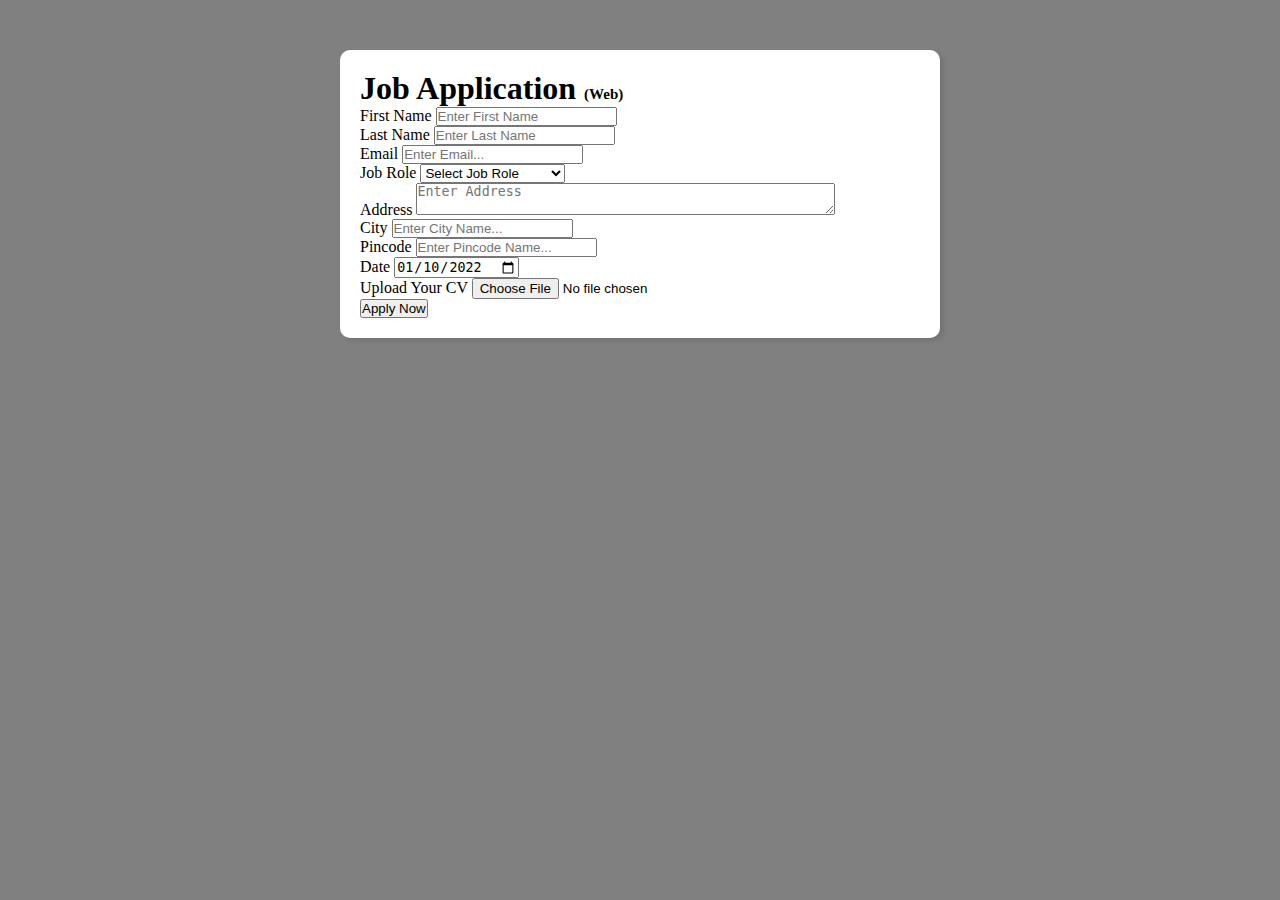
<file: index.html>
<!DOCTYPE html>
<html lang="en">
  <head>
    <meta charset="UTF-8" />
    <meta name="viewport" content="width=device-width, initial-scale=1.0" />
    <title>Job Application Form</title>
    <link rel="stylesheet" href="styles.css" />
  </head>
  <body>
    <div class="container">
      <div class="apply_box">
        <h1>Job Application <span class="title_small">(Web)</span></h1>

        <form action="">
          <div class="form_container">
            <div class="form_control">
              <label for="firstname">First Name</label>
              <input
                type="text"
                id="firstname"
                name="firstname"
                placeholder="Enter First Name"
              />
            </div>
            <div class="form_control">
              <label for="lastname">Last Name</label>
              <input
                type="text"
                id="lastname"
                name="lastname"
                placeholder="Enter Last Name"
              />
            </div>
            <div class="form_control">
              <label for="email">Email</label>
              <input
                type="email"
                id="email"
                name="email"
                placeholder="Enter Email..."
              />
            </div>
            <div class="form_control">
              <label for="job_role">Job Role</label>
              <select name="job_role" id="job_role">
                <option value="">Select Job Role</option>
                <option value="frontend">Frontend Developer</option>
                <option value="backend">Backend Developer</option>
                <option value="full_stack">Full Stack Developer</option>
                <option value="ui_ux">UI UX Designer</option>
              </select>
            </div>
            <div class="form_control">
              <label for="address">Address</label>
              <textarea
                name="address"
                id="address"
                row="4"
                cols="50"
                placeholder="Enter Address"
              ></textarea>
            </div>
            <div class="form_control">
              <label for="city">City</label>
              <input id="city" name="city" placeholder="Enter City Name..." />
            </div>
            <div class="form_control">
              <label for="pincode">Pincode</label>
              <input
                type="number"
                id="pincode"
                name="pincode"
                placeholder="Enter Pincode Name..."
              />
            </div>
            <div class="form_control">
              <label for="date">Date</label>
              <input value="2022-01-10" type="date" id="date" name="date" />
            </div>
            <div class="form_control">
              <label for="upload">Upload Your CV</label>
              <input type="file" id="upload" name="upload" />
            </div>
            <div class="button_container">
              <button type="submit">Apply Now</button>
            </div>
          </div>
        </form>
      </div>
    </div>
  </body>
</html>
</file>
<file: styles.css>
*{
    margin: 0;
    padding: 0;
    box-sizing: border-box;
}
body{
    background-color: grey;
}
.container{
    max-width: 900px;
    margin: 0 auto;
}
.apply_box{
    max-width: 600px;
    background-color:white;
    padding: 20px;
    margin: 0 auto;
    margin-top: 50px;
    box-shadow: 4px 3px 5px rgba(1, 1, 1, 0.1);
    border-radius: 10px; 
}
.title_small{
    font-size: 15px;
}
</file>
